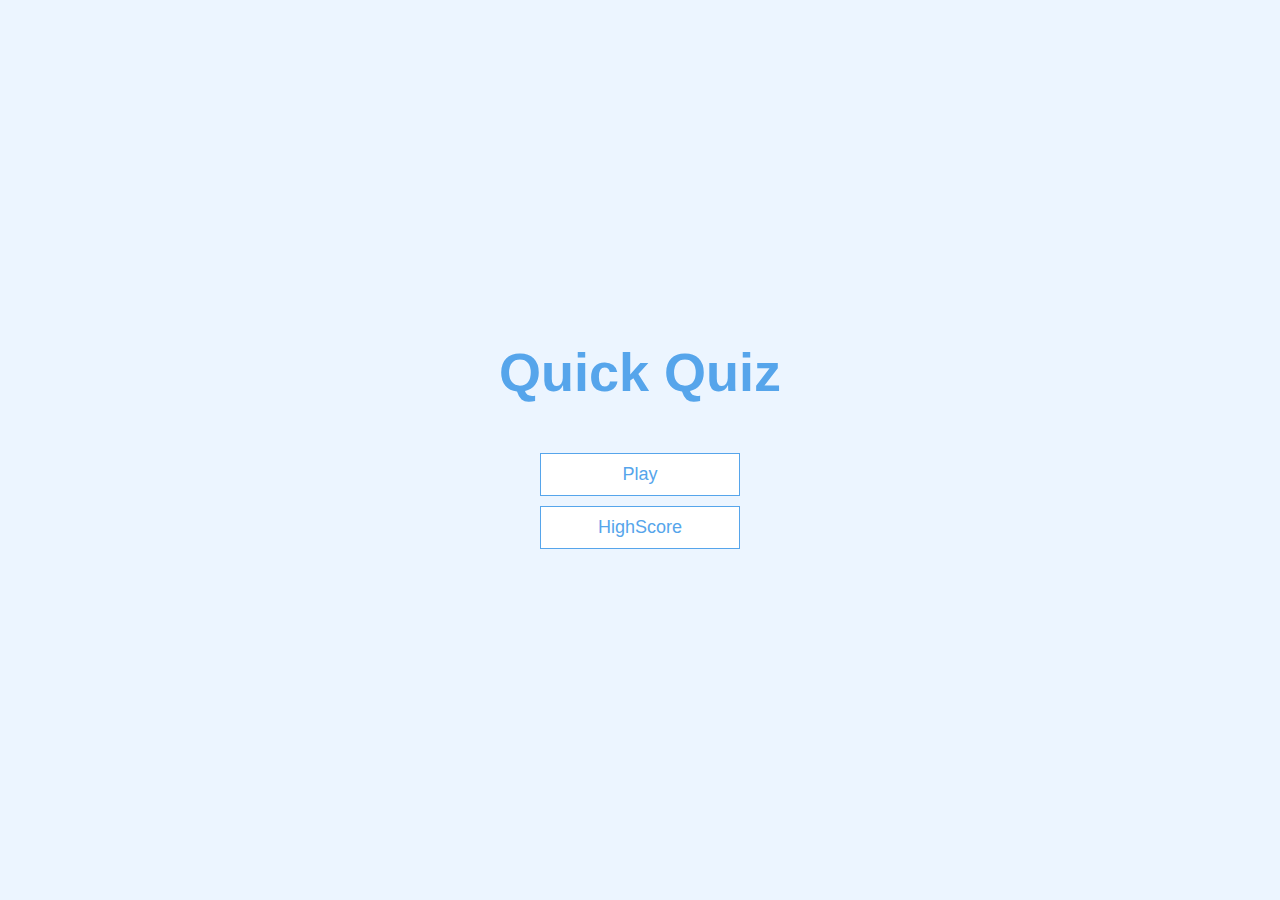
<file: index.html>
<!DOCTYPE html>
<html lang="en">

<head>
    <meta charset="UTF-8">
    <meta http-equiv="X-UA-Compatible" content="IE=edge">
    <meta name="viewport" content="width=device-width, initial-scale=1.0">
    <title>Quiz App</title>
    <link rel="stylesheet" href="index.css">
</head>
<div class="container">
    <div id="home" class="flex-center flex-column">
        <h1>Quick Quiz</h1>
        <a class="btn" href="/game.html">Play</a>
        <a class="btn" href="/highScore.html">HighScore</a>
    </div>
</div>

<body>

</body>

</html>
</file>
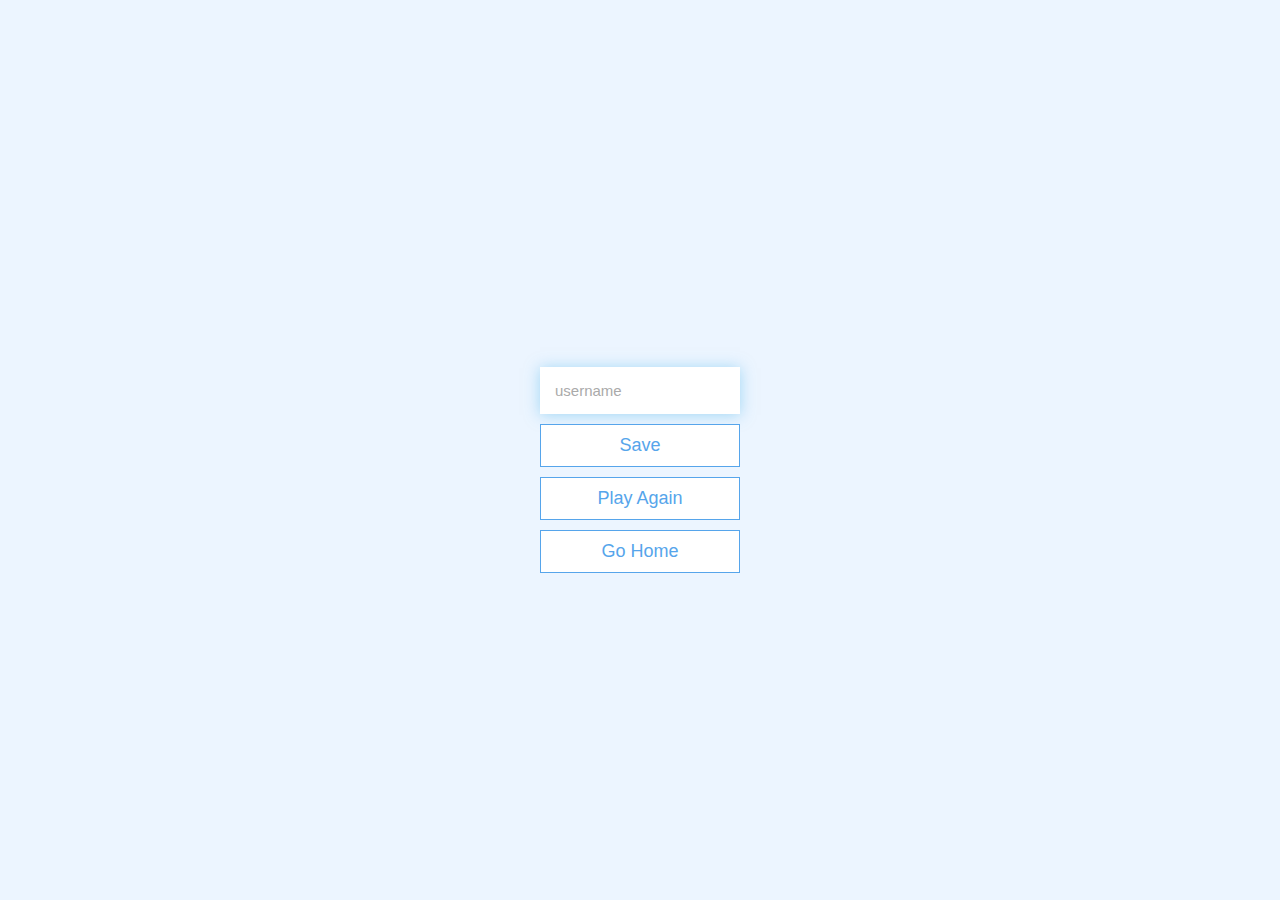
<file: end.html>
<!DOCTYPE html>
<html lang="en">

<head>
    <meta charset="UTF-8">
    <meta http-equiv="X-UA-Compatible" content="IE=edge">
    <meta name="viewport" content="width=device-width, initial-scale=1.0">
    <title>Quiz App | End </title>
    <link rel="stylesheet" href="index.css">
</head>

<body>
    <div class="container">
        <div id="end" class="flex-center flex-column">
            <h1 id="finalScore">
            </h1>
            <form>
                <input type="text" name="userName" id="userName" placeholder="username">
                <button class="btn" id="saveScoreBtn" onclick="saveHighScore(event)" disabled>Save</button>
            </form>
            <a href="/game.html" class="btn">Play Again</a>
            <a href="/" class="btn">Go Home</a>
        </div>
    </div>
    <!-- <script src="game.js"></script> -->
    <script src="end.js"></script>
</body>

</html>
</file>
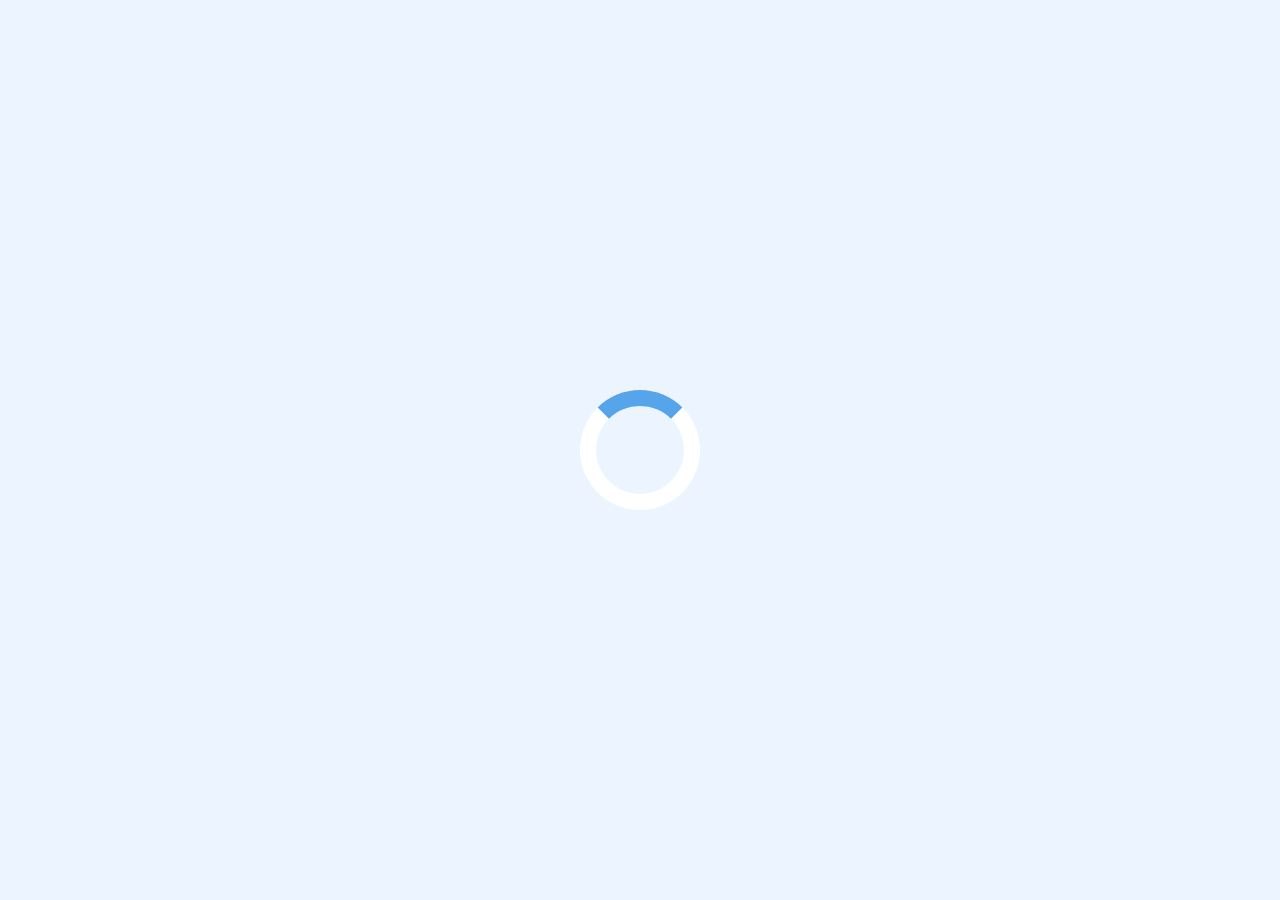
<file: game.html>
<!DOCTYPE html>
<html lang="en">

<head>
    <meta charset="UTF-8">
    <meta http-equiv="X-UA-Compatible" content="IE=edge">
    <meta name="viewport" content="width=device-width, initial-scale=1.0">
    <title>Quiz App | Play</title>
    <link rel="stylesheet" href="index.css">
    <link rel="stylesheet" href="game.css">
</head>


<body>
    <div class="container">
        <div id="loader"></div>
        <div id="game" class="justify-center flex-column hidden">
            <div id="hud">
                <div id="hud-item">
                    <p id="progressText" class="hud-prefix">
                        Question
                    </p>
                    <div id="progress-bar">
                        <div id="progress-bar-full">

                        </div>
                    </div>
                </div>
                <div id="hud-item">
                    <p class="hud-prefix">
                        Score
                    </p>
                    <h1 class="hud-main-text" id="score">
                        0
                    </h1>
                </div>
            </div>
            <h2 id="question">What is the answer to this question?</h2>
            <div class="choice-container">
                <p class="choice-prefix">A</p>
                <p class="choice-text" data-number="1">Choice 1</p>
            </div>
            <div class="choice-container">
                <p class="choice-prefix">B</p>
                <p class="choice-text" data-number="2">Choice 2 </p>
            </div>
            <div class="choice-container">
                <p class="choice-prefix">C</p>
                <p class="choice-text" data-number="3">Choice 3 </p>
            </div>
            <div class="choice-container">
                <p class="choice-prefix">D</p>
                <p class="choice-text" data-number="4">Choice 4 </p>
            </div>
        </div>
    </div>
    <script src="game.js"></script>
</body>

</html>
</file>
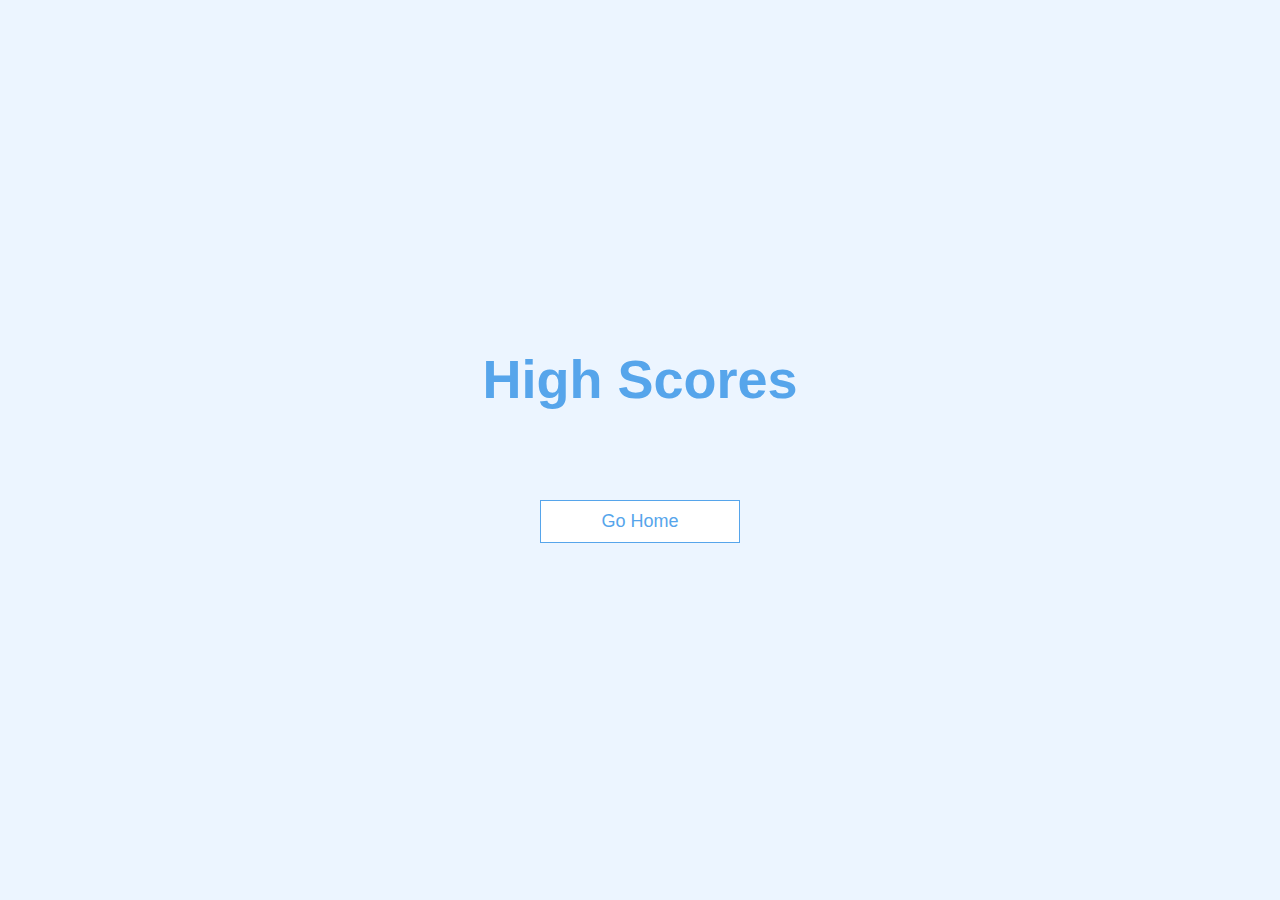
<file: highScore.html>
<!DOCTYPE html>
<html lang="en">

<head>
    <meta charset="UTF-8">
    <meta http-equiv="X-UA-Compatible" content="IE=edge">
    <meta name="viewport" content="width=device-width, initial-scale=1.0">
    <title>Quiz App | High Score</title>
    <link rel="stylesheet" href="index.css">
    <link rel="stylesheet" href="highScore.css">
</head>

<body>
    <div class="container">
        <div id="highScores" class="flex-center flex-column">
            <h1 id="finalScore">
                High Scores
            </h1>
            <ul id="highScoresList">
            </ul>
            <a href="/" class="btn">Go Home</a>
        </div>
    </div>
    <script src="highScore.js"></script>
</body>

</html>
</file>
<file: index.css>
*{
    font-family: Arial, Helvetica, sans-serif;
    margin: 0;
    padding: 0;
    color: #333;
    box-sizing: border-box;
}
/* Selector */
:root{
background-color: #ecf5ff;
font-size: 62.5%;
}

h1,
h2,
h3,
h4{
    margin-bottom: 1rem;
}
h1{
    font-size: 5.4rem;
    color: #56a5eb;
    margin-bottom: 5rem;
}

h1>span{
    font-size: 2.4rem;
    font-weight: 500;
}

h2{
    font-size: 4.2rem;
    margin-bottom: 4rem;
    font-weight: 700;
}
h3{
    font-size: 2.8rem;
    font-weight: 500;
}

/* Utilities */
.container{
    display: flex;
    justify-content: center;
    align-items: center;
    width: 100vw;
    height: 100vh;
    max-width: 80rem;
    margin: 0 auto;
    padding: 2rem;
}
.container > *{
    /* Any child */
    width: 100%; 
}

.flex-column{
    display: flex;
    flex-direction: column;
}

.flex-center{
    justify-content: center;
    align-items: center;
}
.justify-center{
    justify-content: center;
}

.text-center{
    text-align: center;
}

.hidden{
    display: none;
}

/* Buttons */
.btn{
    font-size: 1.8rem;
    padding: 1rem 0;
    width: 20rem;
    text-align: center;
    border: 0.1rem solid #56a5eb;
    margin-bottom: 1rem;
    text-decoration: none;
    color: #56a5eb;
    background-color: white;
}

.btn:hover{
    cursor: pointer;
    box-shadow: 0 0.4rem 1.4rem 0 rgba(86, 185, 235, 0.5);
    transform: translateY(-0.1rem);
    transition: transform 150ms;
}
.btn[disabled]:hover{
    cursor: not-allowed;
    box-shadow: none;
    transform: none;
}


/* Forms */
form{
    width: 100%;
    display: flex;
    flex-direction: column;
    align-items: center;
}
input{
    margin-bottom: 1rem;
    width: 20rem;
    padding: 1.5rem;
    font-size: 1.5rem;
    border: none;
    box-shadow: 0 0.1rem 1.4rem 0 rgba(86, 185, 235, 0.5);
}
input::placeholder{
    color: #aaa;
    
}
</file>
<file: game.css>
.choice-container{
    display: flex;
    margin-bottom:0.5rem;
    width: 100%;
    font-size: 1.8rem;
    border: 0.1rem solid rgb(86, 125, 235, 0.25);
    background-color: white;
}

.choice-container:hover{
    cursor: pointer;
    box-shadow: 0 0.4rem 1.4rem 0 rgba(86, 185, 235, 0.5);
    transform: translateY(-0.1rem);
    transition: transform 150ms;
}
.choice-prefix{
    padding: 1.5rem 2.5rem;
    background-color: #56a5eb;
    color: white;
}

.choice-text{
    padding: 1.5rem;
    width: 100%;
}

.Correct{
    background-color: #28a745;
}

.Incorrect{
    background-color: #dc3545;
}

/* HUD => HEADS UP DISPLAY */
#hud{
    display: flex;
    justify-content: space-between;
}

.hud-prefix{
    text-align: center;
    font-size: 2rem;
}

.hud-main-text{
    text-align: center;
}

#progress-bar{
    width: 20rem;
    height: 4rem;
    border: 0.3rem solid #56a5eb;
    margin-top: 1.5rem;
}

#progress-bar-full{
    height: 3.4rem;
    background-color: #56a5eb;
    width: 0%;
}

/* Loader */
#loader{
    border: 1.6rem solid white;
    border-radius: 50%;
    border-top: 1.6rem solid #56a5eb;
    width: 12rem;
    height: 12rem;
    animation: spin 2s linear infinite;
}

@keyframes spin {
    0%{
        transform: rotate(0deg);
    }
    100%{
        transform: rotate(360deg);
    }
}
</file>
<file: highScore.css>
#highScoresList{
    list-style: none;
    padding-left: 0;
    margin-bottom: 4rem;
}

.high-score{
    font-size: 2.8rem;
    margin-bottom: 0.5rem;
}
.high-score:hover{
    transform: scale(1.025);
}
</file>
